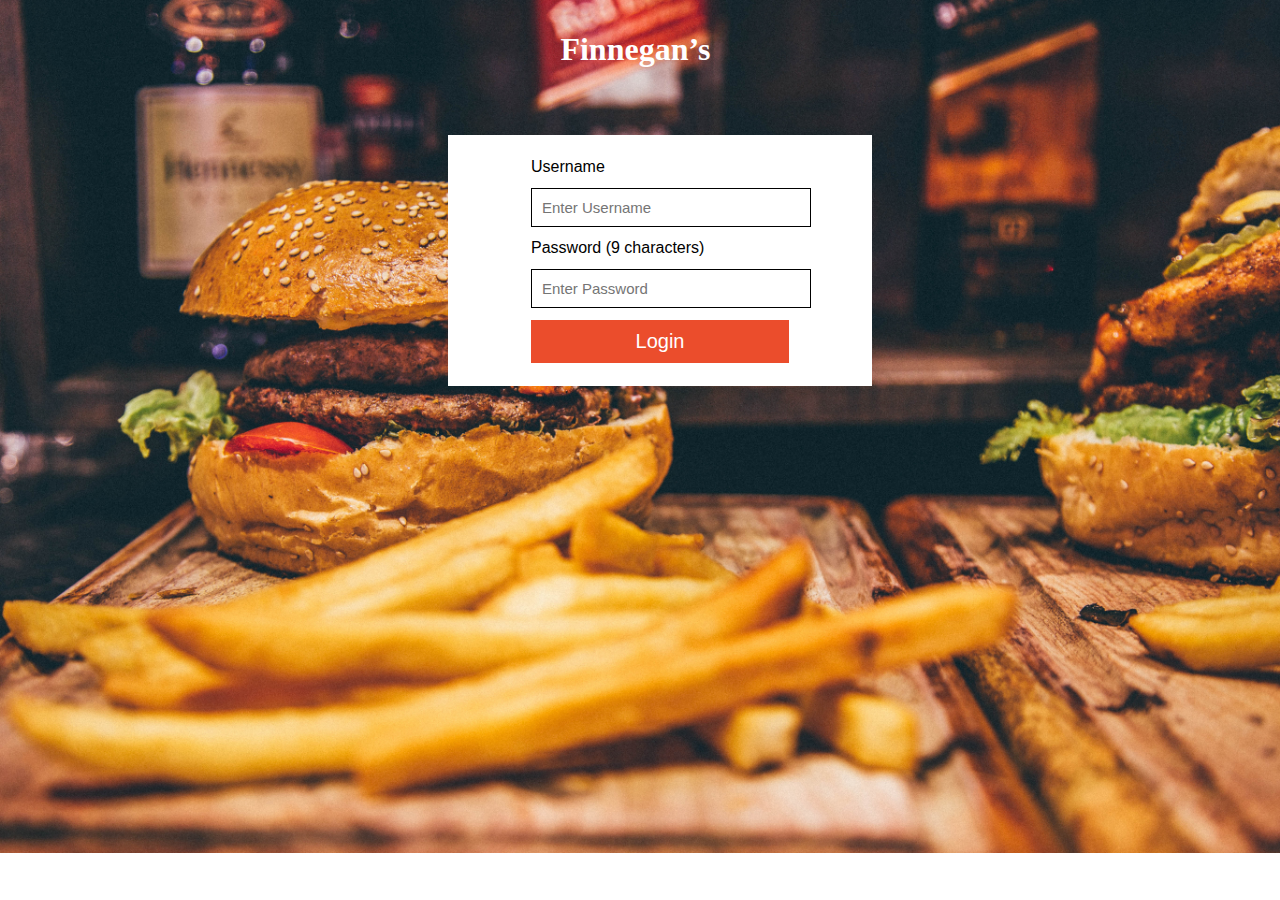
<file: index.html>
<!--Author: Nathiélle Nascimento-->
<!DOCTYPE html>
<html xmlns="http://www.w3.org/1999/xhtml" lang="en">

<head>
  <meta charset="UTF-8" />
  <title>Finnegan’s - Login</title>
  <script src="script.js"></script>
  <link rel="stylesheet" type="text/css" href="style.css" />

</head>

<body>
  <h1>Finnegan’s</h1>
  <img src="burguer.jpg" alt="Burguer">

  <div class="login">

    <form name=form1 id="login-txt">
      <table>

        <tr>
          <td>Username</td>
        </tr>

        <tr>
          <td><input type="text" name="text1" placeholder="Enter Username" required></td>
        </tr>

        <tr>
          <td>Password (9 characters)</td>
        </tr>

        <tr>
          <td><input id='restrict' type="password" placeholder="Enter Password" name="psw" required /></td>
        </tr>

        <tr>
          <td><button id="login-btn" type='button'
              onclick="lengthRestriction(document.getElementById('restrict'), 9, 9); required();">Login</button></td>
        </tr>

      </table>
    </form>
  </div>

</body>

</html>
</file>
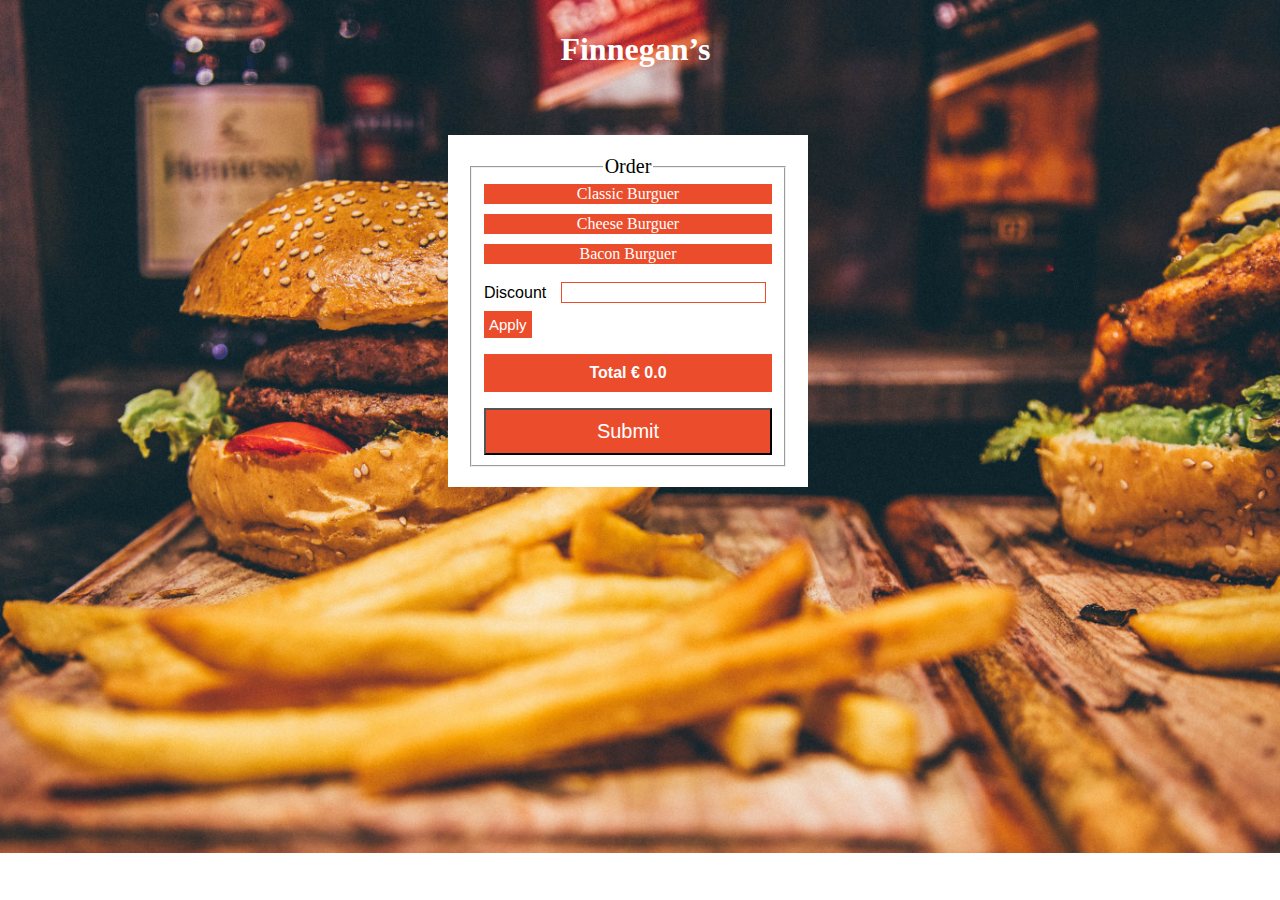
<file: order.html>
<!--Author: Nathiélle Nascimento-->
<!DOCTYPE html>
<html xmlns="http://www.w3.org/1999/xhtml" lang="en">

<head>
  <meta charset="UTF-8" />
  <title>Finnegan’s - Order</title>
  <script src="script.js"></script>
  <script src="https://ajax.googleapis.com/ajax/libs/jquery/1.11.3/jquery.min.js"></script>
  <script src="jquery.js"></script>
  <link rel="stylesheet" type="text/css" href="style.css" />

</head>

<body>
  <h1>Finnegan’s</h1>
  <!-- Pictures from https://unsplash.com-->
  <img src="burguer.jpg" alt="Burguer">
  <div class="order">
    <form id="orderform" onsubmit="return false;">
      <fieldset>
        <legend>Order</legend>

        <div id="flip">
          Classic Burguer
        </div>

        <div id="panel">
          <table>
            <tr>
              <td>Size
                <select id="burguer-size" name='burguer-size' onchange="calculateTotal(); alerted();">
                  <option value="None">Select Size</option>
                  <option value="6oz Large">6oz Large (&euro;7.00)</option>
                  <option value="10oz Extra-Large">10oz Extra-Large(&euro;9.00)</option>
                  <option value="16oz Supersize">16oz Supersize(€17.50)</option>
              </td>
            </tr>

            <tr>
              <td>Quantity
                <button id=btn-number onclick=" decrement(); calculateTotal();">-</button>
                <input id=demoInput type=number min=0 max=50 value=0>
                <button onclick="increment(); calculateTotal();">+</button>
              </td>
            </tr>
          </table>
        </div>
    </form>

    <form id="orderform1" onsubmit="return false;">
      <div id="flip2">
        Cheese Burguer
      </div>

      <div id="panel2">
        <table>
          <tr>
            <td>Size
              <select id="burguer-size" name='burguer-size' onchange="calculateTotal(); alerted();">
                <option value="None">Select Size</option>
                <option value="6oz Large">6oz Large (&euro;7.00)</option>
                <option value="10oz Extra-Large">10oz Extra-Large(&euro;9.00)</option>
                <option value="16oz Supersize">16oz Supersize(€17.50)</option>
            </td>
          </tr>

          <tr>
            <td>Quantity
              <button id=btn-number onclick=" decrement2(); calculateTotal();">-</button>
              <input id=demoInput2 type=number min=0 max=50 value=0>
              <button onclick="increment2(); calculateTotal();">+</button>
            </td>
          </tr>
        </table>
      </div>
    </form>

    <form id="orderform2" onsubmit="return false;">
      <div id="flip3">
        Bacon Burguer
      </div>

      <div id="panel3">
        <table>
          <tr>
            <td>Size
              <select id="burguer-size" name='burguer-size' onchange="calculateTotal(); alerted();">
                <option value="None">Select Size</option>
                <option value="6oz Large">6oz Large (&euro;7.00)</option>
                <option value="10oz Extra-Large">10oz Extra-Large(&euro;9.00)</option>
                <option value="16oz Supersize">16oz Supersize(&euro;17.50)</option>
            </td>
          </tr>

          <tr>
            <td>Quantity
              <button id=btn-number onclick=" decrement3(); calculateTotal();">-</button>
              <input id=demoInput3 type=number min=0 max=50 value=0>
              <button onclick="increment3(); calculateTotal();">+</button>
            </td>
          </tr>
        </table>
      </div>
      Discount
      <input type="text" id="discount" name='discount' />
      <button type="submit" id="apply-byn" onclick="calculateTotal()">Apply</button>
      <p id="totalPrice">Total € 0.0</p>
      <input type="submit" id="submit-button" value="Submit" />

      </fieldset>
    </form>

  </div>



</body>

</html>
</file>
<file: style.css>
/* Applying styling for all body, img, p, button, legend and div in the HTML*/
body {
  width: 100%;
  margin: 0 0 0 0; /*removes margin and padding*/
  font-family: "soleil", sans-serif;
}

img {
  width: 100%;
  height: 100%;
}

p {
  padding: 1px;
  background-color: #eb4d2c;
  color: #fff;
}

button {
  outline: none;
}

legend {
  font-family: Luminari, fantasy;
  font-size: 20px;
  text-align: center;
}

div {
  margin-bottom: 10px;
}

h1 {
  width: 25%;
  padding: 10px;
  position: absolute; /*postion item over another item*/
  left: 43%; /*specify position on the page*/
  color: #fff;
  font-family: Luminari, fantasy;
}
/*----------------------------------------------------------------*/
.login {
  width: 30%;
  padding: 20px;
  position: absolute; /*postion item over another item*/
  left: 35%; /*specify position on the page*/
  top: 15%;
  background-color: #fff;
}

.login input {
  width: 100%;
  padding: 10px;
  margin: 8px 110px 8px 0px;
  font-size: 15px;
  border: 1px solid;
}

.login button {
  width: 100%;
  padding: 10px;
  font-size: 20px;
  border: none;
  background: #eb4d2c;
  color: #fff;
}

.order {
  width: 25%;
  padding: 20px;
  position: absolute; /*postion item over another item*/
  left: 35%; /*specify position on the page*/
  top: 15%;
  background-color: #fff;
}
.order button {
  border-style: none;
  padding: 0px;
  background-color: #fff;
  font-size: 20px;
  color: #eb4d2c;
}

/*----------------------------------------------------------------*/

input:focus,
textarea:focus,
select:focus {
  outline: none;
}
/*----------------------------------------------------------------*/
#login-txt {
  margin: 0px 60px;
}

#btn-number {
  margin-left: 20px;
}

#demoInput,
#demoInput2,
#demoInput3 {
  border-style: none;
  width: 15%;
  font-size: 20px;
  text-align: center;
  outline-style: none;
  outline: 0;
}

#burguer-size {
  margin: 8px 0px 8px 10px;
  font-size: 15px;
  border: 1px solid;
  color: #eb4d2c;
}

#totalPrice {
  padding: 10px;
  color: #fff;
  text-align: center;
  font-weight: bold;
}

#submit-button {
  font-size: 20px;
  width: 100%;
  padding: 10px;
  background-color: #eb4d2c;
  color: #fff;
}

#panel,
#panel2,
#panel3,
#flip,
#flip2,
#flip3 {
  text-align: center;
  border: solid 1px #eb4d2c;
}

#panel,
#panel2,
#panel3 {
  display: none;
}

#flip,
#flip2,
#flip3 {
  background-color: #eb4d2c;
  color: #fff;
  font-family: Luminari, fantasy;
}

#discount {
  margin: 8px 0px 8px 10px;
  font-size: 15px;
  border: 1px solid;
  color: #eb4d2c;
}

#apply-byn {
  font-size: 15px;
  padding: 5px;
  background-color: #eb4d2c;
  color: #fff;
}

/*----------------------------------------------------------------*/
/* Chrome, Safari, Edge, Opera */
input::-webkit-outer-spin-button,
input::-webkit-inner-spin-button {
  -webkit-appearance: none;
  margin: 0;
}

/* Firefox */
input[type="number"] {
  -moz-appearance: textfield;
}
</file>
